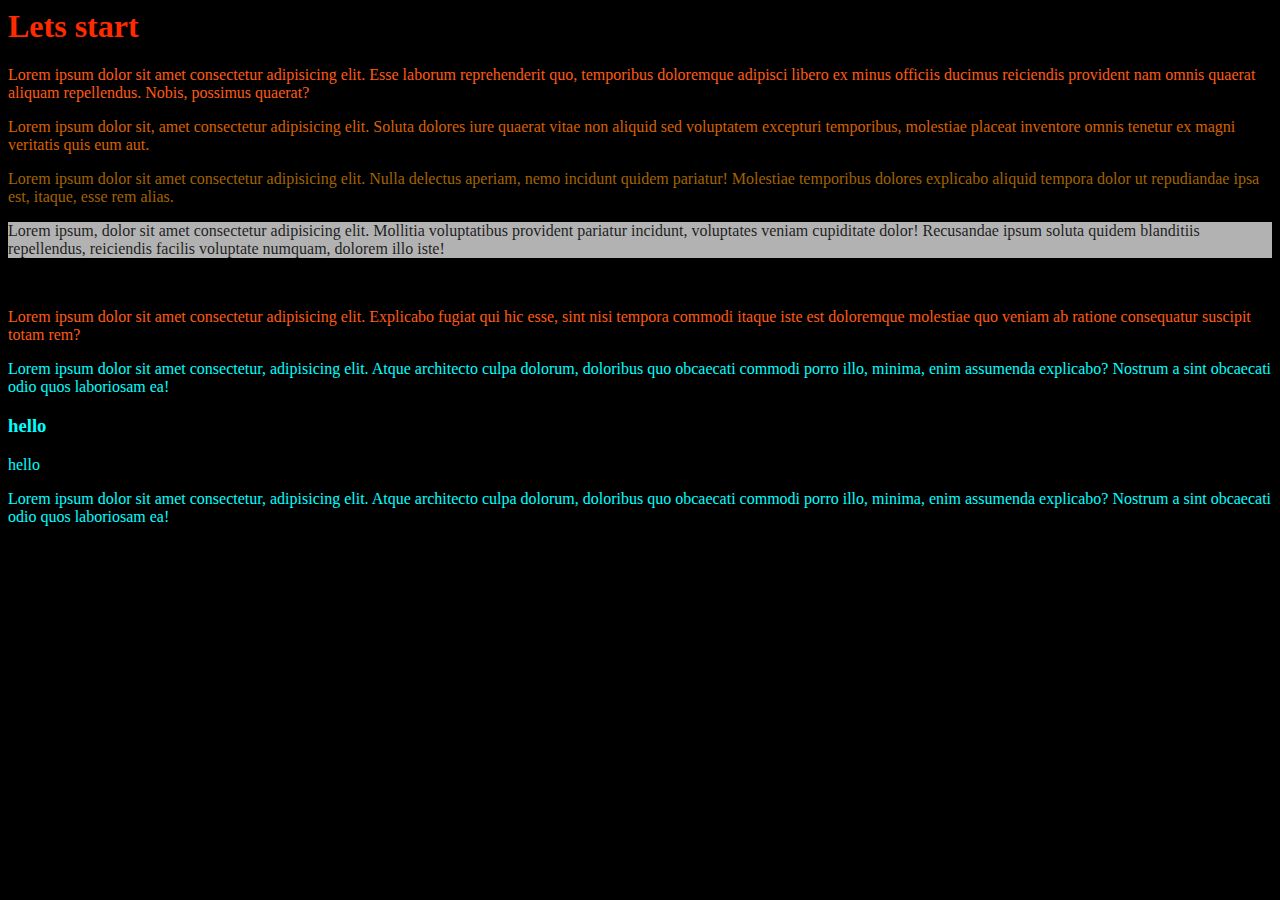
<file: index.html>
<html lang="en">
<head>
    <meta charset="UTF-8">
    <meta name="viewport" content="width=device-width, initial-scale=1.0">
    <link rel="stylesheet" href="style.css">
    <title>Document</title>
</head>
<body>
    <h1>Lets start</h1>
    <p class="one">
        Lorem ipsum dolor sit amet consectetur adipisicing elit. Esse laborum reprehenderit quo, temporibus doloremque adipisci libero ex minus officiis ducimus reiciendis provident nam omnis quaerat aliquam repellendus. Nobis, possimus quaerat? <br>
        </p>
        <p class ="two">Lorem ipsum dolor sit, amet consectetur adipisicing elit. Soluta dolores iure quaerat vitae non aliquid sed voluptatem excepturi temporibus, molestiae placeat inventore omnis tenetur ex magni veritatis quis eum aut.
    </p>

    <p class="imp">Lorem ipsum dolor sit amet consectetur adipisicing elit. Nulla delectus aperiam, nemo incidunt quidem pariatur! Molestiae temporibus dolores explicabo aliquid tempora dolor ut repudiandae ipsa est, itaque, esse rem alias.</p>

    <p id="three">Lorem ipsum, dolor sit amet consectetur adipisicing elit. Mollitia voluptatibus provident pariatur incidunt, voluptates veniam cupiditate dolor! Recusandae ipsum soluta quidem blanditiis repellendus, reiciendis facilis voluptate numquam, dolorem illo iste!</p>

    <br>
    <p class="one">Lorem ipsum dolor sit amet consectetur adipisicing elit. Explicabo fugiat qui hic esse, sint nisi tempora commodi itaque iste est doloremque molestiae quo veniam ab ratione consequatur suscipit totam rem?
    </p>

    <p id="four">Lorem ipsum dolor sit amet consectetur, adipisicing elit. Atque architecto culpa dolorum, doloribus quo obcaecati commodi porro illo, minima, enim assumenda explicabo? Nostrum a sint obcaecati odio quos laboriosam ea!</p>

    <!-- 
        deflt -pxl - 16px
        h1 - 32px   200%   2em
        h2 - 24 px  150%   1.5em
        h3 - 18px   133%   1.125em
        body - 16px 100%   1em
        p -1em
     -->

    <h3>hello</h3>
    <p>hello</p>

    <p>Lorem ipsum dolor sit amet consectetur, adipisicing elit. Atque architecto culpa dolorum, doloribus quo obcaecati commodi porro illo, minima, enim assumenda explicabo? Nostrum a sint obcaecati odio quos laboriosam ea!</p>
</body>
</html>
</file>
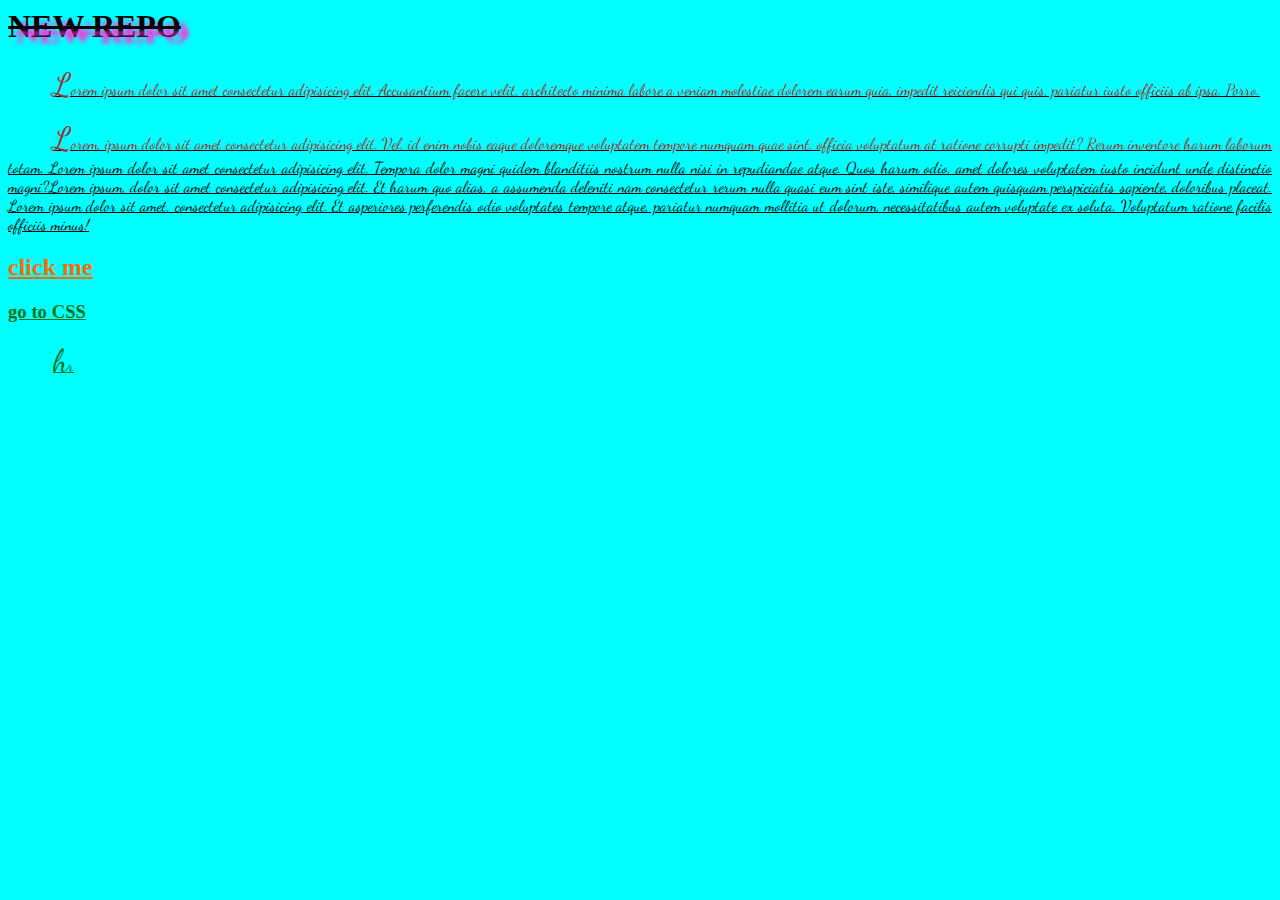
<file: a1.html>
<html lang="en">
<head>
    <meta charset="UTF-8">
    <meta name="viewport" content="width=device-width, initial-scale=1.0">
    <title>Document</title>
    
    <link rel="stylesheet" href="a1c.css">
</head>
<body>
    <h1>new repo</h1>
    <p>Lorem ipsum dolor sit amet consectetur adipisicing elit. Accusantium facere velit, architecto minima labore a veniam molestiae dolorem earum quia, impedit reiciendis qui quis, pariatur iusto officiis ab ipsa. Porro.</p>
    <p class "txt">Lorem, ipsum dolor sit amet consectetur adipisicing elit. Vel, id enim nobis eaque doloremque voluptatem tempore numquam quae sint, officia voluptatum at ratione corrupti impedit? Rerum inventore harum laborum totam.
        Lorem ipsum dolor sit amet consectetur adipisicing elit. Tempora dolor magni quidem blanditiis nostrum nulla nisi in repudiandae atque. Quos harum odio, amet dolores voluptatem iusto incidunt unde distinctio magni?Lorem ipsum, dolor sit amet consectetur adipisicing elit. Et harum quo alias, a assumenda deleniti nam consectetur rerum nulla quasi eum sint iste, similique autem quisquam perspiciatis sapiente, doloribus placeat. Lorem ipsum dolor sit amet, consectetur adipisicing elit. Et asperiores perferendis odio voluptates tempore atque, pariatur numquam mollitia ut dolorum, necessitatibus autem voluptate ex soluta. Voluptatum ratione facilis officiis minus!
    </p>
    <h2  ><a href="index.html">click me</a></h2>
    <h3  ><a href="">go to CSS</a></h3>
    <p><a href="">hr</a></p>
    
</body>
</html>
</file>
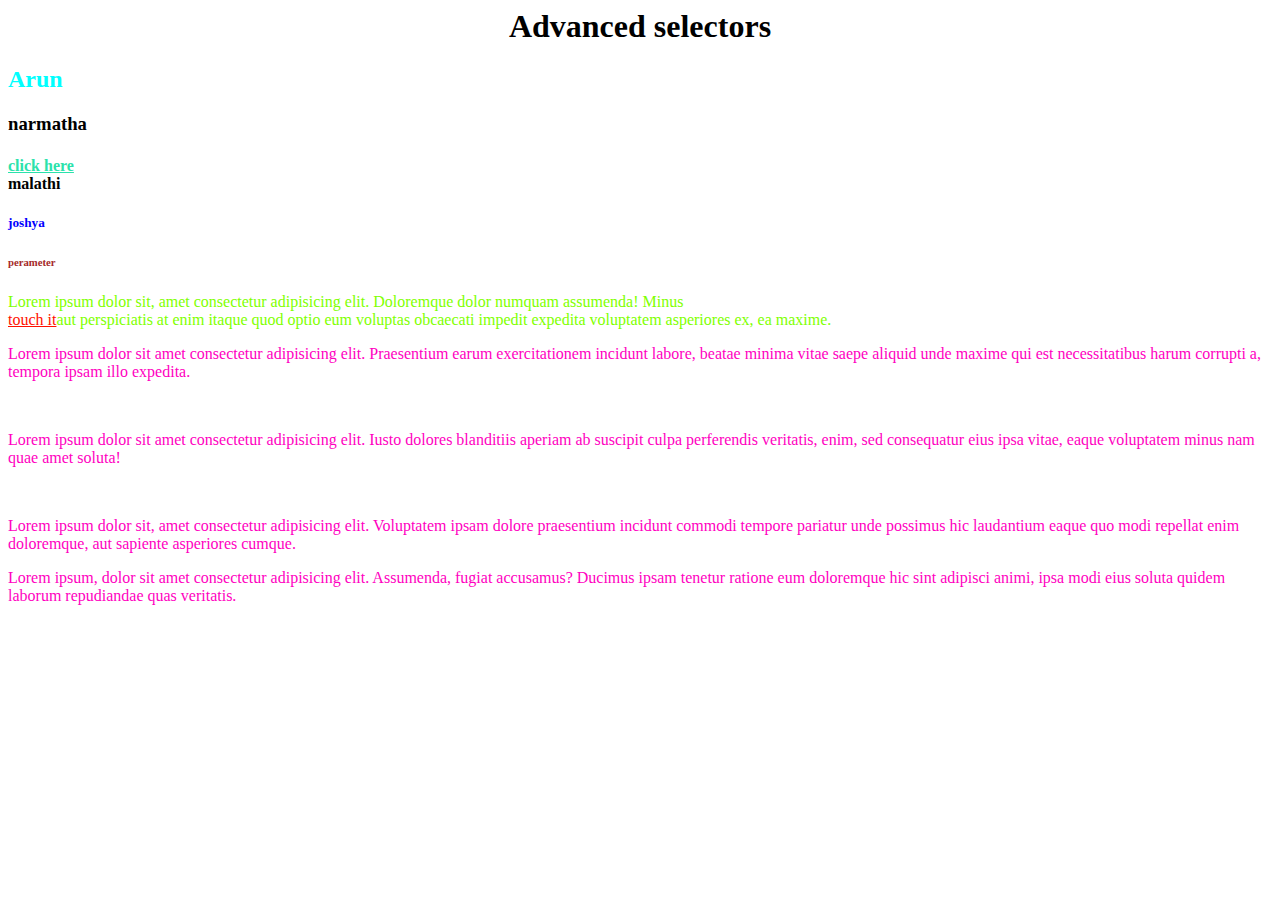
<file: a2.html>
<html lang="en">
<head>
    <meta charset="UTF-8">
    <meta name="viewport" content="width=device-width, initial-scale=1.0">
    <title>Document</title>
    <link rel="stylesheet" href="a2c.css">
</head>
<body>
    <h1>Advanced selectors</h1>
    <div>
        <h2>Arun</h2>
        <h3>narmatha</h3>
        <h4> 
            <a href="">click here </a> <br>
            malathi
        </h4>
        <h5>joshya</h5>
        <h6>perameter</h6>
        <p>Lorem ipsum dolor sit, amet consectetur adipisicing elit. Doloremque dolor numquam assumenda! Minus <br> <a href="fgdf">touch it</a>aut perspiciatis at enim itaque quod optio eum voluptas obcaecati impedit expedita voluptatem asperiores ex, ea maxime.</p>

    </div>

    <div >
        <p id="a1qw">Lorem ipsum dolor sit amet consectetur adipisicing elit. Praesentium earum exercitationem incidunt labore, beatae minima vitae saepe aliquid unde maxime qui est necessitatibus harum corrupti a, tempora ipsam illo expedita.</p> <br>
        <p class="a2qw">Lorem ipsum dolor sit amet consectetur adipisicing elit. Iusto dolores blanditiis aperiam ab suscipit culpa perferendis veritatis, enim, sed consequatur eius ipsa vitae, eaque voluptatem minus nam quae amet soluta!</p>
        <br>
        <p id="a3qw">Lorem ipsum dolor sit, amet consectetur adipisicing elit. Voluptatem ipsam dolore praesentium incidunt commodi tempore pariatur unde possimus hic laudantium eaque quo modi repellat enim doloremque, aut sapiente asperiores cumque.</p>
        <p class="frqw">Lorem ipsum, dolor sit amet consectetur adipisicing elit. Assumenda, fugiat accusamus? Ducimus ipsam tenetur ratione eum doloremque hic sint adipisci animi, ipsa modi eius soluta quidem laborum repudiandae quas veritatis.
        </p>





    </div>
</body>
</html>
</file>
<file: style.css>
h1{
    color: #ff2a00;
}

*{
    color: aqua;
    background-color:#FABC3C;

}

.one{ color: #ff5b14;

}

.two{
    color:#d96200 ;
}


.imp{
    color:#a26400;
    /* background-color: #FABC3C;  */
}
#three{
    color: rgba(0, 0, 0, 0.842);
    background-color: rgba(255, 255, 255, 0.699);
}

*{
    background-color: black;
}
<<<<<<< HEAD

#four{
    font-family: cursive;
    font-size: px;
    /* font-weight: bold; */
    font-weight: lighter;


}

=======
p{
    font-variant: small-caps;
    font-family: 'Times New Roman', Times, serif;
    font-stretch: extra-expanded;
}
>>>>>>> cc2ad4788bf7867e9adaee0bb53a642df00c97ee
</file>
<file: a1c.css>
@import url('https://fonts.googleapis.com/css2?family=Dancing+Script:wght@700&family=Kablammo&display=swap');


h1{
    text-transform: uppercase;
    
    text-decoration: line-through;
    
    text-shadow:8px 6px 4px rgb(255, 52, 220);
}
*{
    background-color: aqua;
}
/* p{
    font-family: 'Segoe UI', Tahoma, Geneva, Verdana, sans-serif;
} */

p{
    font-variant: 'Dancing Script', cursive;
    /* text-transform: capitalize; */
    text-decoration: underline;
/* overline,underline,line-through */
    /* line-height:5em; */
    /* letter-spacing: 1em; */
    /* word-spacing: 2em; */
    text-align: left;
    text-align: justify;
    text-indent: 45px;
    
}



p{
    font-family: 'Dancing Script', cursive;
    /* font-family: 'Kablammo', cursive; */
    /* font-stretch: ultra-expanded;
    text-transform: uppercase; */
}

.txt{
    /* line-height: 150%;
    letter-spacing: .5em;
    word-spacing: 150%; */
    text-align: justify;

}

/* h1{
    text-shadow:8px 6px 4px rgb(255, 52, 220);
    
} */

/* sudo elemments */

p::first-letter{
    font-size: 2em;
}
p::first-line{
    color: brown;
}

a:visited{
    color: rgb(0, 114, 25);
}

a:link{
    color: rgb(255, 106, 0);
}

a:hover{
    color: rgb(255, 0, 136);
    text-shadow: 0px 0px 4px;
}

a:active{
    color: blue;
}

a:focus{
    color: rgb(21, 255, 0);
}
</file>
<file: a2c.css>
h1{
    text-align: center;
}
/* child selectors */
div > h2 {
    color: aqua;
}
/* decendent selectors */
h4 a{
    color: rgb(43, 226, 171);
}

p a{
    color: rgb(255, 17, 0);
}
/* sibiling selectors */
h5~h6{
    color: brown;
}

/* adjacent sibiling selectors */
h4+h5{
    color: chartreuse;
}

h6+p{
    color: chartreuse;
}

h5{
    color: blue !important;
}

p[class]{
    color: brown;
}

p[id="a3"]{
    color: chartreuse;
}

p#a1{
    color: blue;
}

/* prefix */

p[class^="a"]{
    color: darkblue ;
}

/* suffix */

p[class$="r"]{
    color: darkgreen;
}

/* substring */

p[class*="qw"]{
    color: rgb(255, 0, 191);
}

p[id*="qw"]{
    color: rgb(255, 0, 191);
}
</file>
